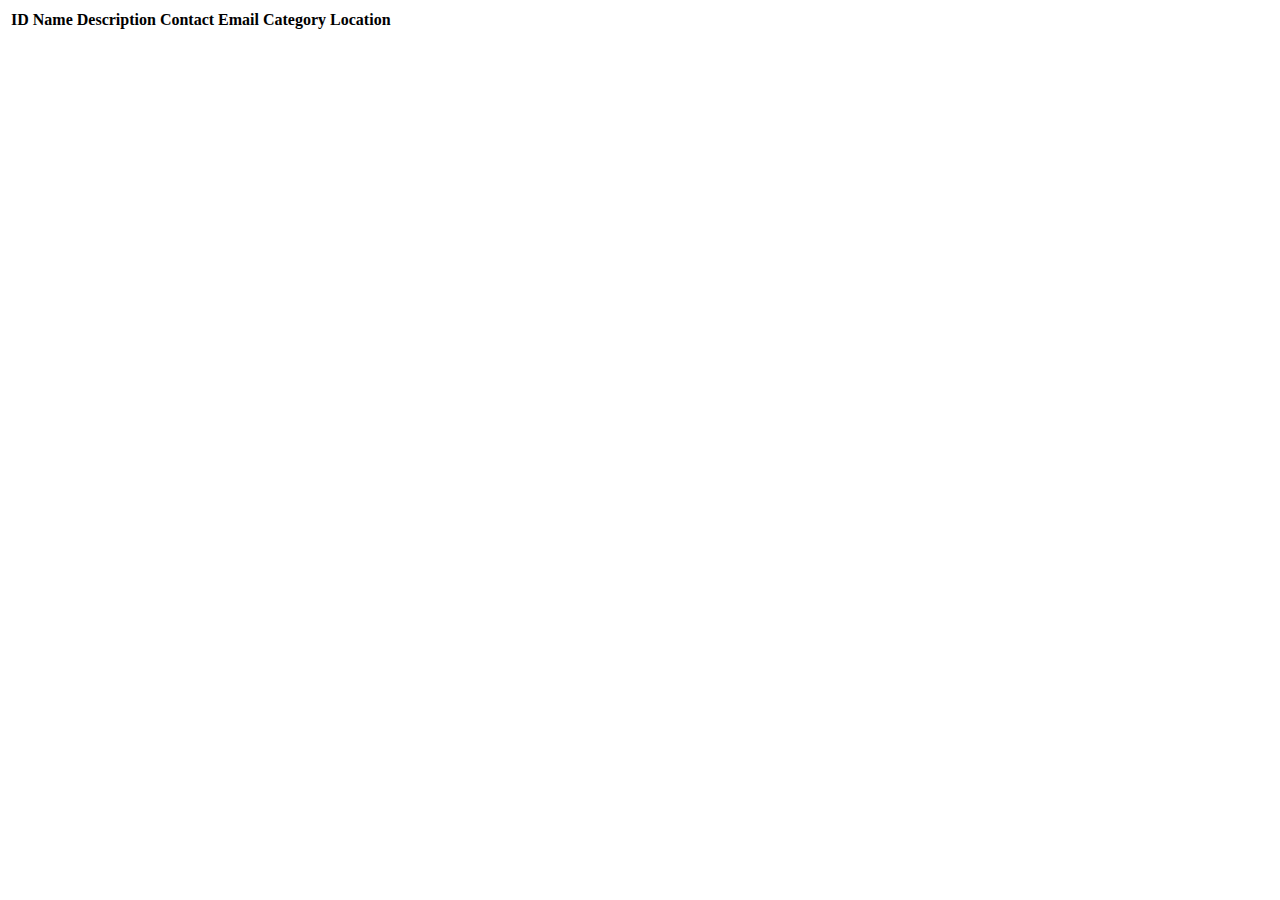
<file: coding-events/src/main/resources/templates/events/index.html>
<!DOCTYPE html>
<html lang="en" xmlns:th="http://www.thymeleaf.org/">
<head th:replace="fragments :: head"></head>
<body class="container">

<header th:replace="fragments :: header"></header>

<table class="table table-striped">
    <thead>
        <tr>
            <th>ID</th>
            <th>Name</th>
            <th>Description</th>
            <th>Contact Email</th>
            <th>Category</th>
            <th>Location</th>
        </tr>
    </thead>
    <tr th:each="event:${events}">
        <td th:text="${event.id}"></td>
        <td th:text="${event.name}"></td>
        <td th:text="${event.description}"></td>
        <td th:text="${event.contactEmail}"></td>
        <td th:text="${event.eventCategory.name}"></td>
        <td th:text="${event.eventLocation.location}"></td>
    </tr>
</table>


</body>
</html>
</file>
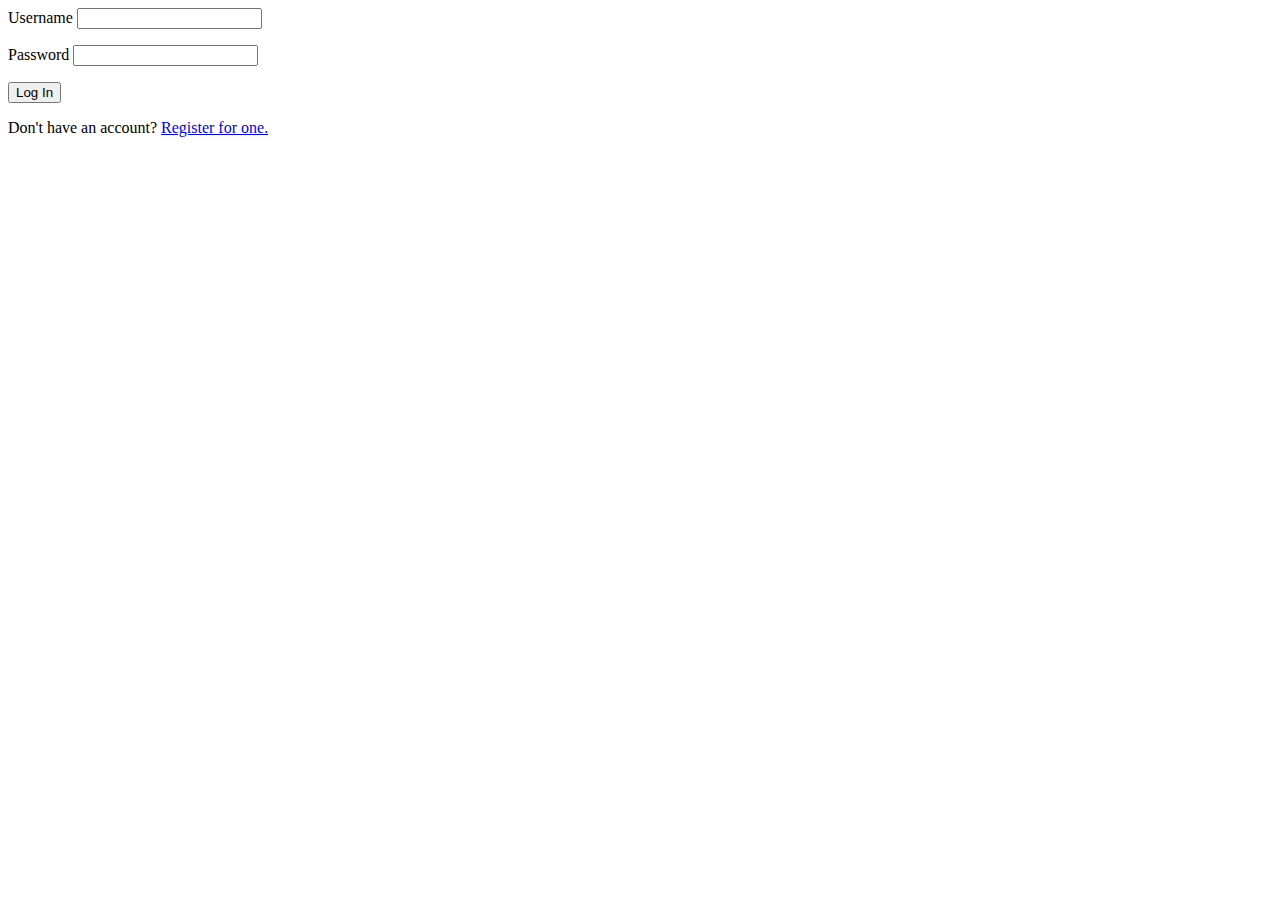
<file: coding-events/src/main/resources/templates/login.html>
<!DOCTYPE html>
<html lang="en" xmlns:th="http://www.thymeleaf.org/">
<head th:replace="fragments :: head"></head>
<body class="container">

<header th:replace="fragments :: header"></header>

<form method="post">
    <div class="form-group">
        <label th:for="username">Username
            <input class="form-control" th:field="${loginFormDTO.username}">
        </label>
        <p class="error" th:errors="${loginFormDTO.username}"></p>
    </div>
    <div class="form-group">
        <label>Password
            <input class="form-control" th:field="${loginFormDTO.password}" type="password">
        </label>
        <p class="error" th:errors="${loginFormDTO.password}"></p>
    </div>

    <input type="submit" class="btn btn-primary" value="Log In" />
</form>

<p>Don't have an account? <a href="/register">Register for one.</a></p>

</body>
</html>
</file>
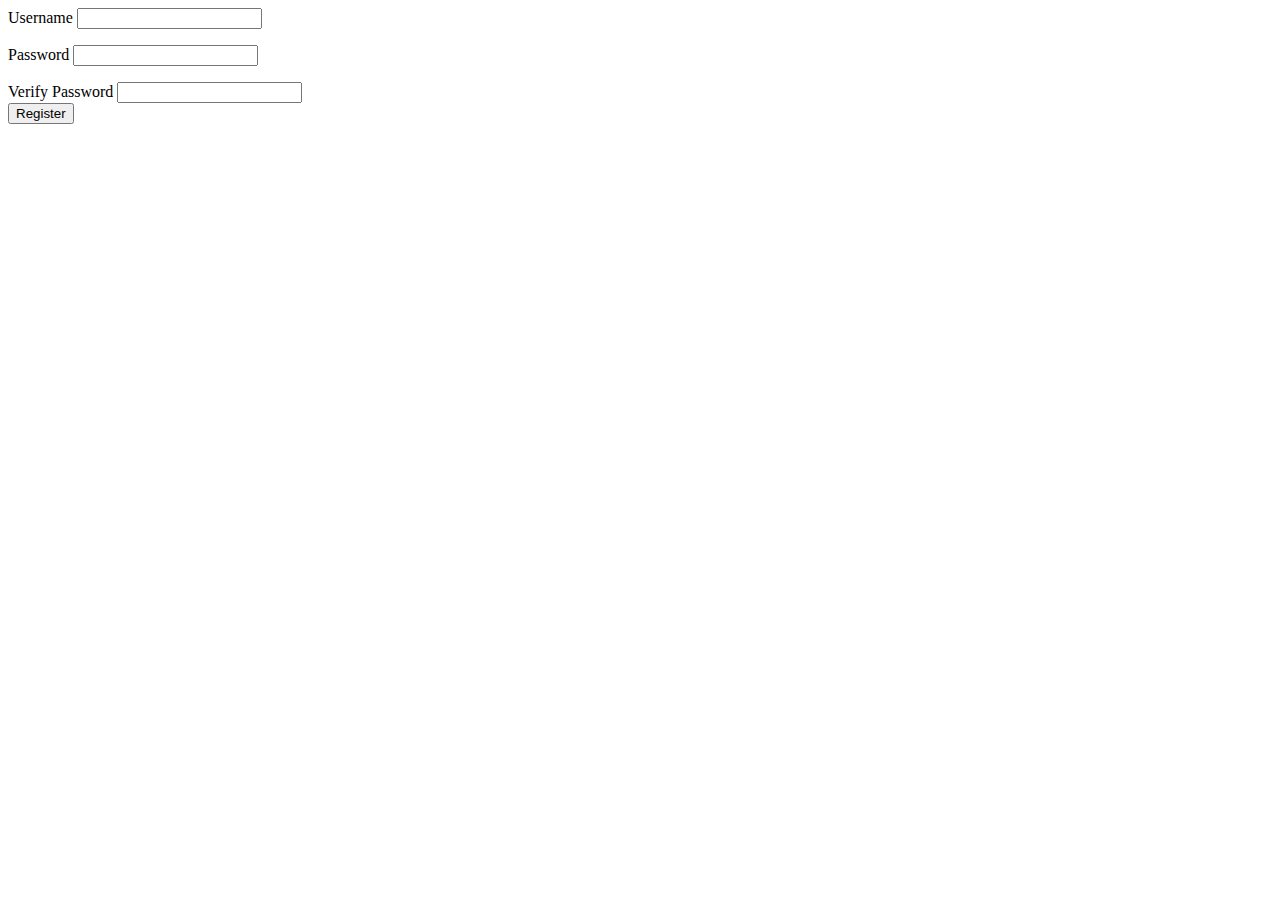
<file: coding-events/src/main/resources/templates/register.html>
<!DOCTYPE html>
<html lang="en" xmlns:th="http://www.thymeleaf.org/">
<head th:replace="fragments :: head"></head>
<body class="container">

<header th:replace="fragments :: header"></header>

<form method="post">
  <div class="form-group">
    <label>Username
      <input class="form-control" th:field="${registerFormDTO.username}" />
    </label>
    <p class="error" th:errors="${registerFormDTO.username}"></p>
  </div>
  <div class="form-group">
    <label>Password
      <input class="form-control" th:field="${registerFormDTO.password}" type="password" />
    </label>
    <p class="error" th:errors="${registerFormDTO.password}"></p>
  </div>
  <div class="form-group">
    <label>Verify Password
      <input class="form-control" th:field="${registerFormDTO.verifyPassword}" type="password" />
    </label>
  </div>

  <input type="submit" class="btn btn-primary" value="Register" />
</form>

</body>
</html>
</file>
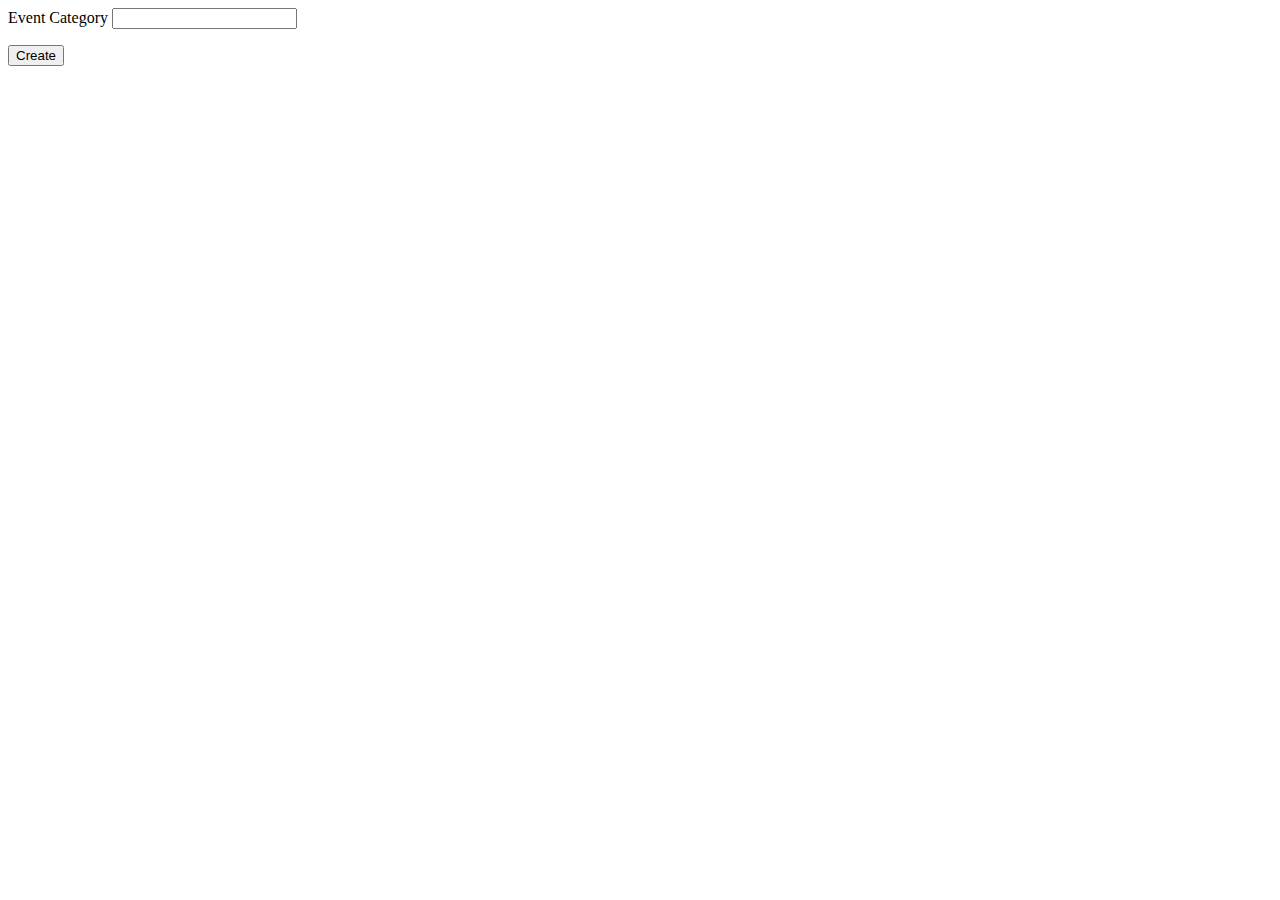
<file: coding-events/src/main/resources/templates/eventCategories/create.html>
<!DOCTYPE html>
<html lang="en" xmlns:th="http://www.thymeleaf.org/">
<head th:replace="fragments :: head"></head>
<body class="container">

<header th:replace="fragments :: header"></header>

<form method="post">
  <div class="form-group">
    <label>Event Category
      <input th:field="${eventCategory.name}" class="form-control">
    </label>
    <p class="error" th:errors="${eventCategory.name}"></p>
  </div>

  <div class="form-group">
    <input type="submit" value="Create" class="btn btn-success">
  </div>
</form>

</body>
</html>
</file>
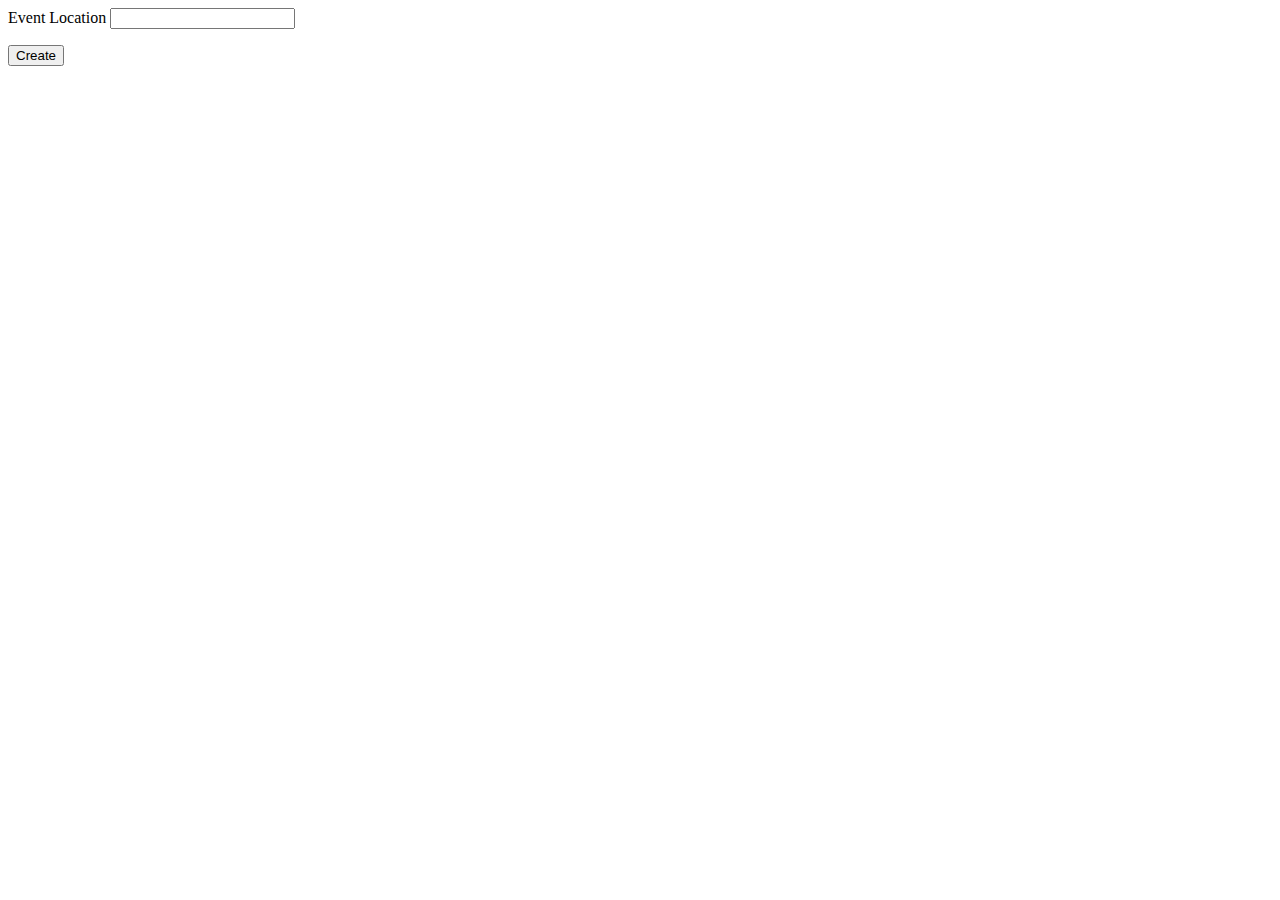
<file: coding-events/src/main/resources/templates/eventLocations/create.html>
<!DOCTYPE html>
<html lang="en" xmlns:th="http://www.thymeleaf.org/">
<head th:replace="fragments :: head"></head>
<body class="container">

<header th:replace="fragments :: header"></header>

<form method="post">
  <div class="form-group">
    <label>Event Location
      <input th:field="${eventLocation.location}" class="form-control">
    </label>
    <p class="error" th:errors="${eventLocation.location}"></p>
  </div>

  <div class="form-group">
    <input type="submit" value="Create" class="btn btn-success">
  </div>
</form>

</body>
</html>
</file>
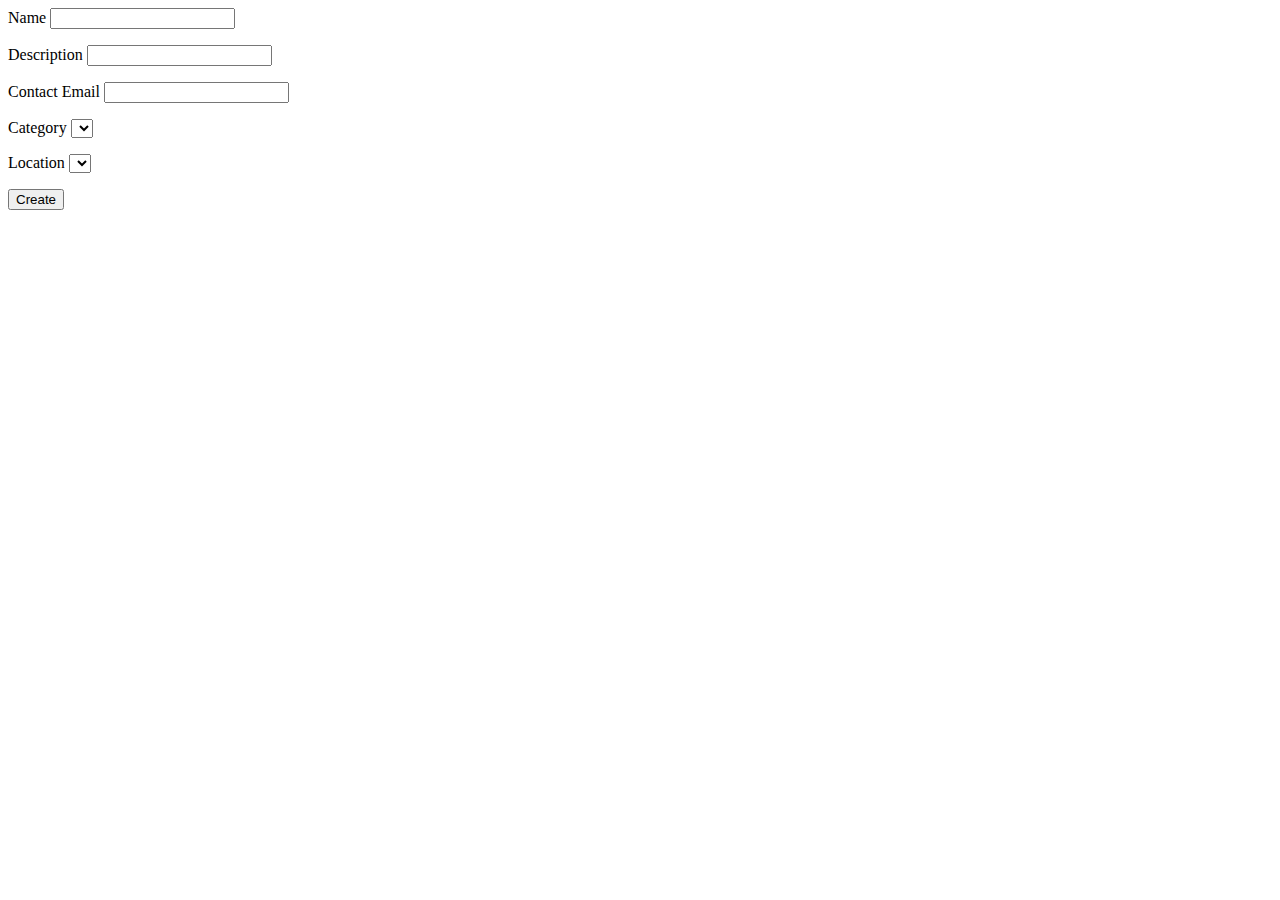
<file: coding-events/src/main/resources/templates/events/create.html>
<!DOCTYPE html>
<html lang="en" xmlns:th="http://www.thymeleaf.org/">
<head th:replace="fragments :: head"></head>
<body class="container">

<header th:replace="fragments :: header"></header>

<form method="post">
  <div class="form-group">
    <label>Name
      <input th:field="${event.name}" class="form-control">
    </label>
    <p class="error" th:errors="${event.name}"></p>
  </div>
  <div class="form-group">
    <label>Description
      <input th:field="${event.description}" class="form-control">
    </label>
    <p class="error" th:errors="${event.description}"></p>
  </div>
  <div class="form-group">
    <label>Contact Email
      <input th:field="${event.contactEmail}" class="form-control">
    </label>
    <p class="error" th:errors="${event.contactEmail}"></p>
  </div>

  <div class="form-group">
    <label>Category
      <select th:field="${event.eventCategory}">
        <option th:each="eventCategory : ${categories}"
                th:value="${eventCategory.id}"
                th:text="${eventCategory.name}">
        </option>
      </select>
      <p class="error" th:errors="${event.eventCategory}"></p>
    </label>
  </div>

  <div class="form-group">
    <label>Location
      <select th:field="${event.eventLocation}">
        <option th:each="eventLocation : ${locations}"
                th:value="${eventLocation.id}"
                th:text="${eventLocation.location}">
        </option>
      </select>
      <p class="error" th:errors="${event.eventLocation}"></p>
    </label>
  </div>


  <div class="form-group">
      <input type="submit" value="Create" class="btn btn-success">
  </div>
</form>

</body>
</html>
</file>
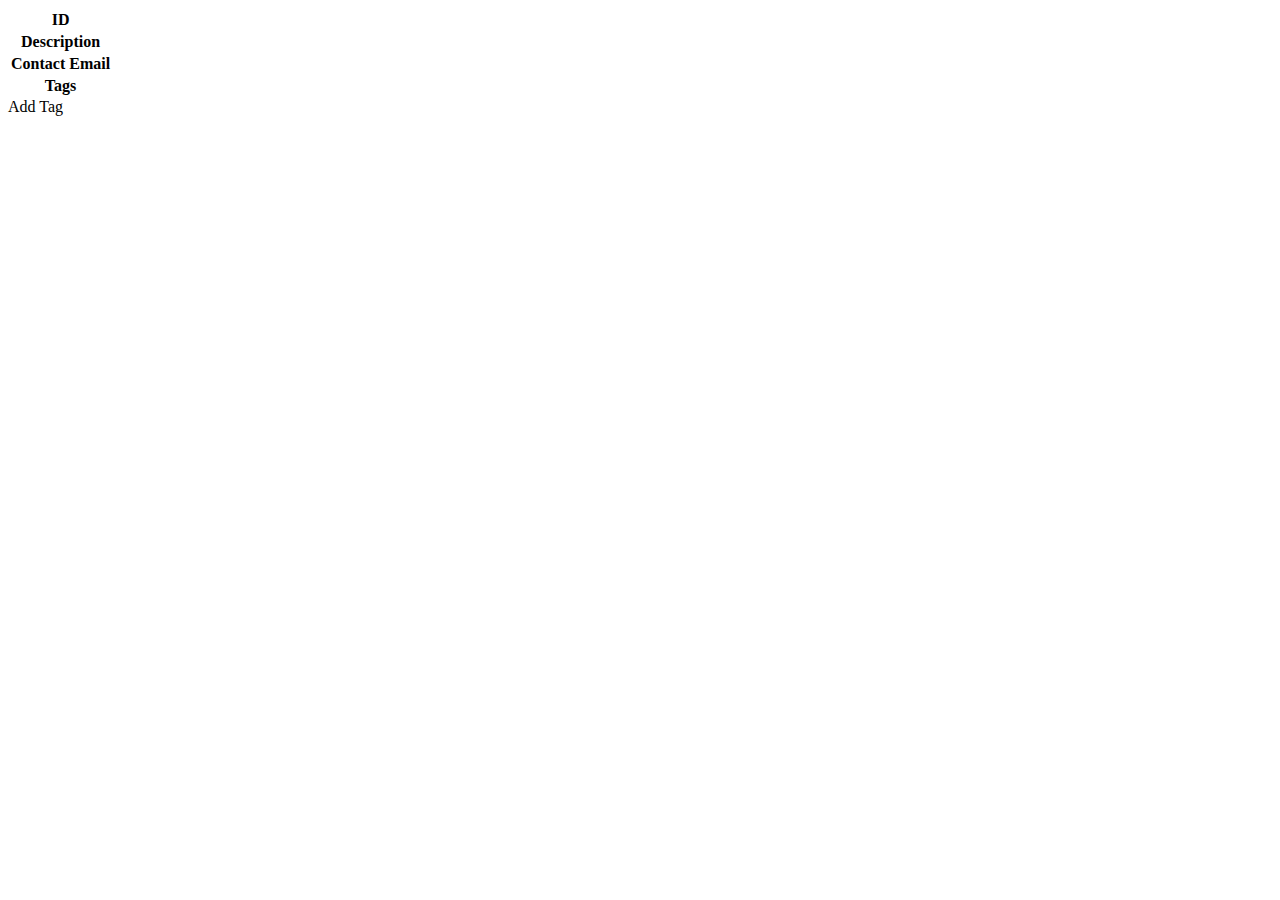
<file: coding-events/src/main/resources/templates/events/detail.html>
<!DOCTYPE html>
<html lang="en" xmlns:th="http://www.thymeleaf.org/">
<head th:replace="fragments :: head"></head>
<body class="container">

<header th:replace="fragments :: header"></header>

<table class="table table-striped">
    <tr>
        <th>ID</th>
        <td th:text="${event.id}"></td>
    </tr>
    <tr>
        <th>Description</th>
        <td th:text="${event.eventDetails.description}"></td>
    </tr>
    <tr>
        <th>Contact Email</th>
        <td th:text="${event.eventDetails.contactEmail}"></td>
    </tr>
    <tr>
        <th>Tags</th>
        <td>
            <span th:each="tag : ${tags}" th:text="${tag.displayName} + ' '"></span>
        </td>
    </tr>
</table>

<a th:href="'/events/add-tag?eventId=' + ${event.id}">Add Tag</a>


</body>
</html>
</file>
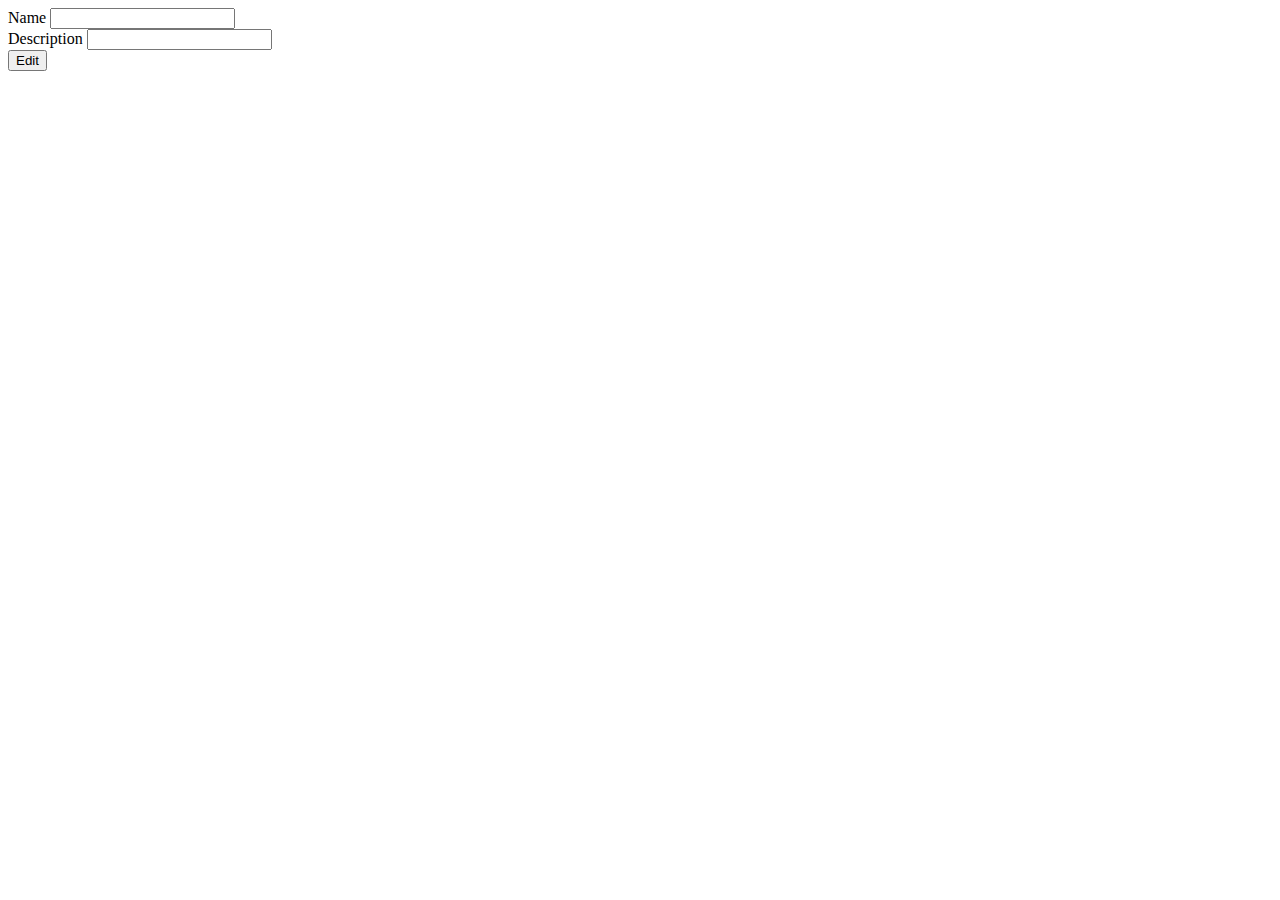
<file: coding-events/src/main/resources/templates/events/edit.html>
<!DOCTYPE html>
<html lang="en" xmlns:th="http://www.thymeleaf.org/">
<head th:replace="fragments :: head"></head>
<body class="container">

<header th:replace="fragments :: header"></header>

<form method="post" th:action="@{/events/edit}">
<!--  the th:action tag is needed because of the PathVariable; the getmapping
goes to one URL and the postMapping to another, so we're putting in the actual address
we want instead
-->
  <div class="form-group" >
    <input type="hidden" th:value="${event.id}" name="eventId" />
    <label>Name
      <input type="text" name="name" class="form-control">
    </label>
  </div>

  <div class="form-group">
    <label>Description
      <input type="text" name="description" class="form-control">
<!--        <span th:text="${event.description}"></span>-->
    </label>
  </div>

  <div class="form-group">
    <input type="submit" value="Edit" class="btn btn-success">
  </div>
</form>

</body>
</html>
</file>
